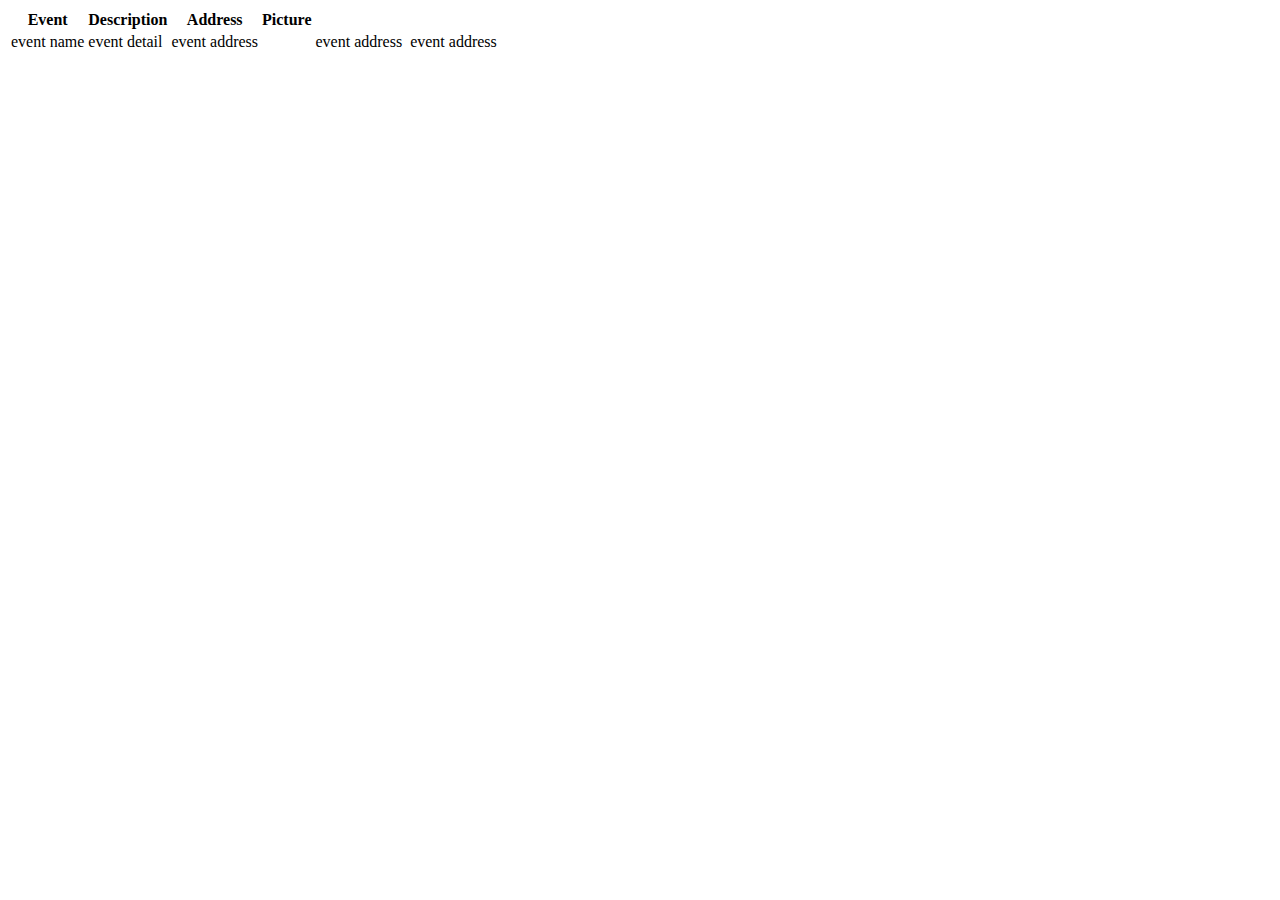
<file: src/main/resources/templates/events/index.html>
<!DOCTYPE html>
<html lang="en" xmlns:th="http://www.thymeleaf.org/">
<head th:replace="fragments :: head"></head>
<body>

<header th:replace="fragments :: header"></header>

    <table>
        <tr class="roll">
            <th>Event</th>
            <th>Description</th>
            <th>Address</th>
            <th>Picture</th>
        </tr>

        <th:block th:each="item : ${events.keySet()}">
            <tr class="roll">
                <td th:text="${item}">event name</td>
                <td th:text="${events.get(item)}">event detail</td>

                <th:block th:if="${item.equals('Javascripty')}">
                    <td th:replace="fragments2 :: address1">event address</td>
                    <td><img th:src="@{/image/bruno.PNG}" class="image"/></td>
                </th:block>
                <th:block th:if="${item.equals('Code With Pride')}">
                    <td th:replace="fragments2 :: address2">event address</td>
                    <td><img th:src="@{/image/wintergarden.PNG}" class="image"/></td>
                </th:block>
                <th:block th:if="${item.equals('Menteaship')}">
                    <td th:replace="fragments2 :: address3">event address</td>
                    <td><img th:src="@{/image/waterman.PNG}" class="image"/></td>
                </th:block>
            </tr>
        </th:block>
    </table>
</th:block>

</body>
</html>
</file>
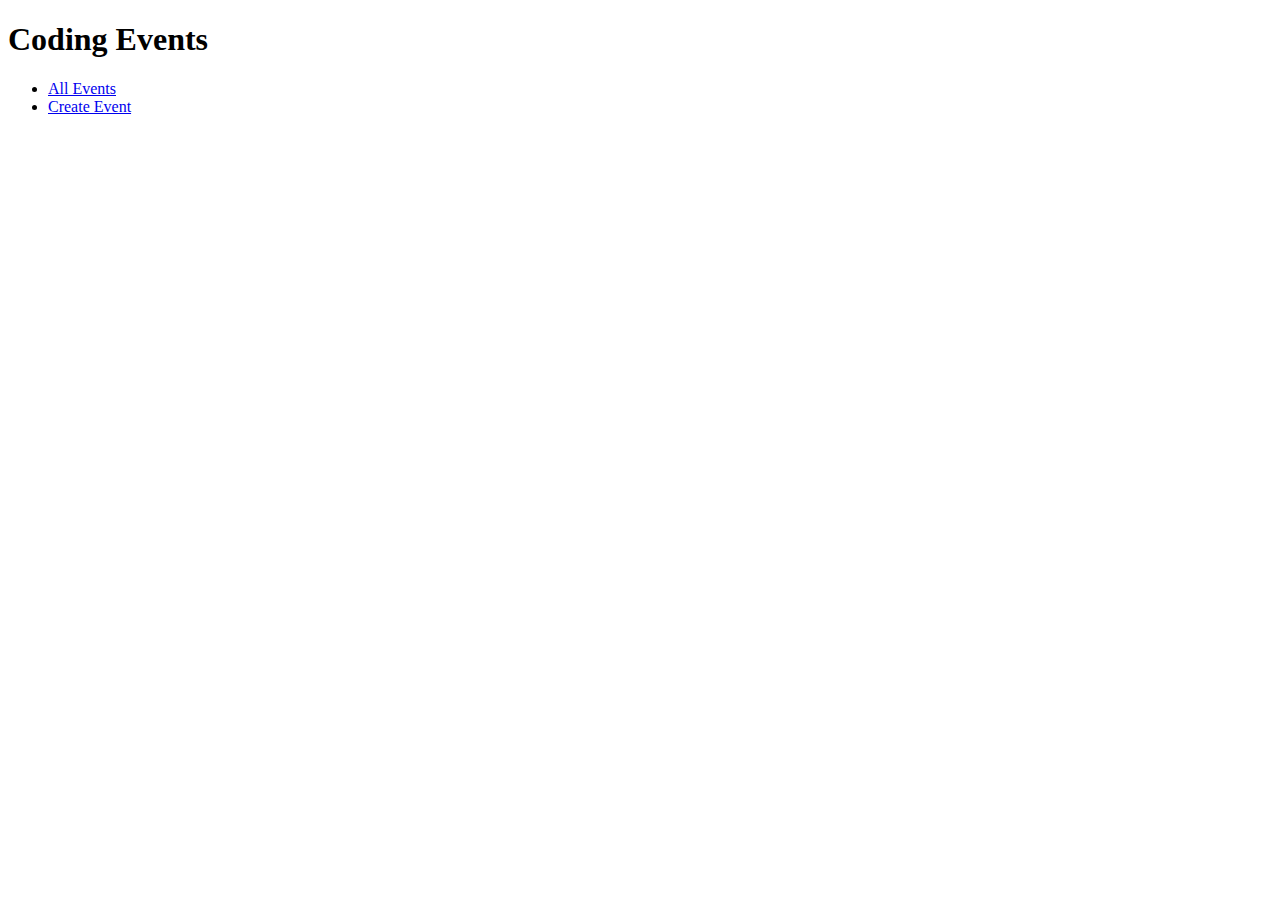
<file: src/main/resources/templates/fragments.html>
<!DOCTYPE html>
<html lang="en" xmlns:th="http://www.thymeleaf.org/">
<head th:fragment="head">
    <meta charset="UTF-8"/>
    <title>Coding Events</title>
    <link rel="stylesheet" th:href="@{/styles.css}">
    <script src="https://stackpath.bootstrapcdn.com/bootstrap/4.4.1/js/bootstrap.min.js"></script>
</head>
<body>

<nav th:fragment="header">
    <h1 th:text="${title}">Coding Events</h1>
    <ul>
        <li><a href="/events">All Events</a></li>
        <li><a href="/events/create">Create Event</a></li>
    </ul>
</nav>

</body>
</html>
</file>
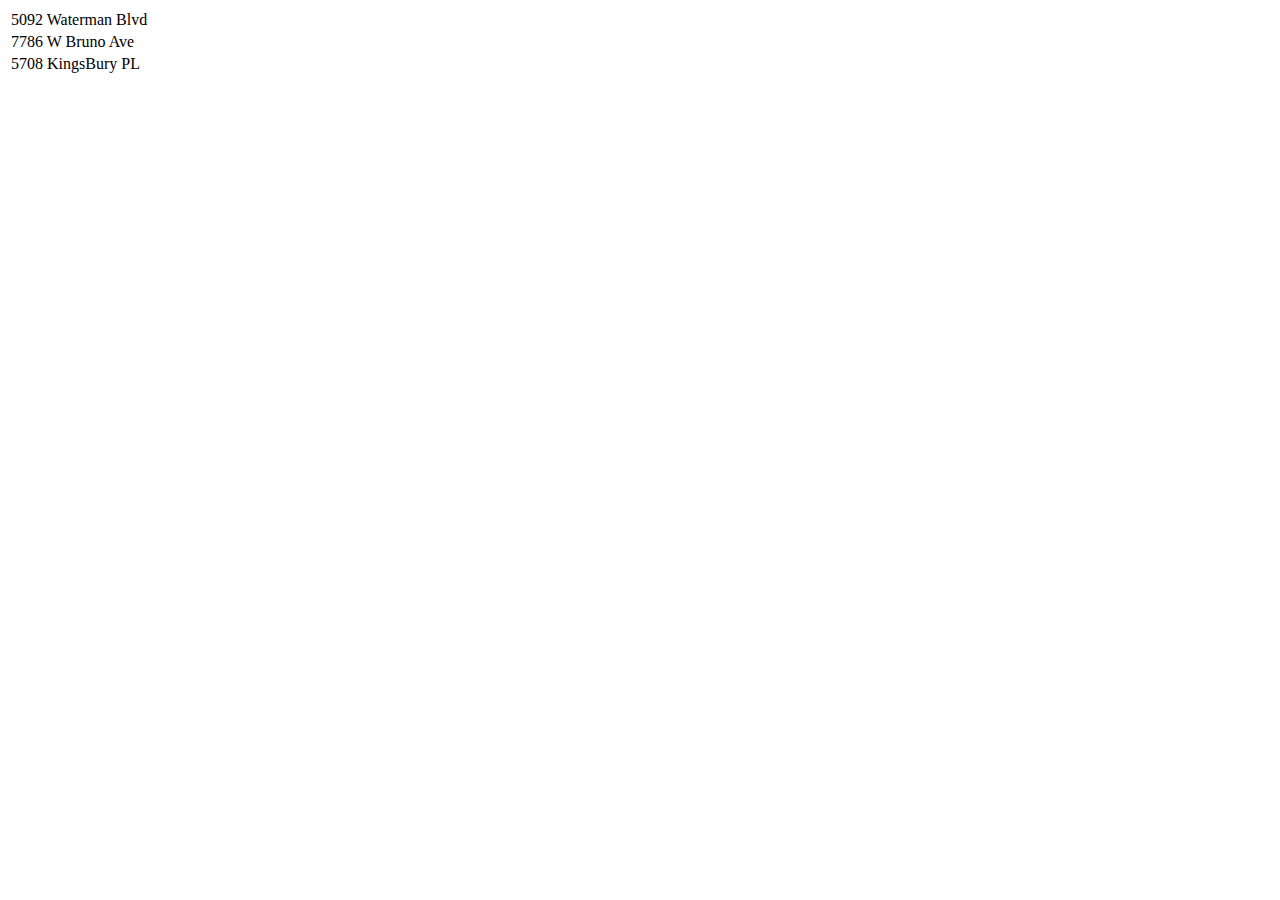
<file: src/main/resources/templates/fragments2.html>
<!DOCTYPE html>
<html lang="en" xmlns:th="http://www.thymeleaf.org/">
<head>
    <meta charset="UTF-8"/>
    <title></title>
</head>
<body>

    <table>
        <tr>
            <td th:fragment="address1">5092 Waterman Blvd</td>
        </tr>
        <tr>
            <td th:fragment="address2">7786 W Bruno Ave</td>
        </tr>
        <tr>
            <td th:fragment="address3">5708 KingsBury PL</td>
        </tr>
    </table>

</body>
</html>
</file>
